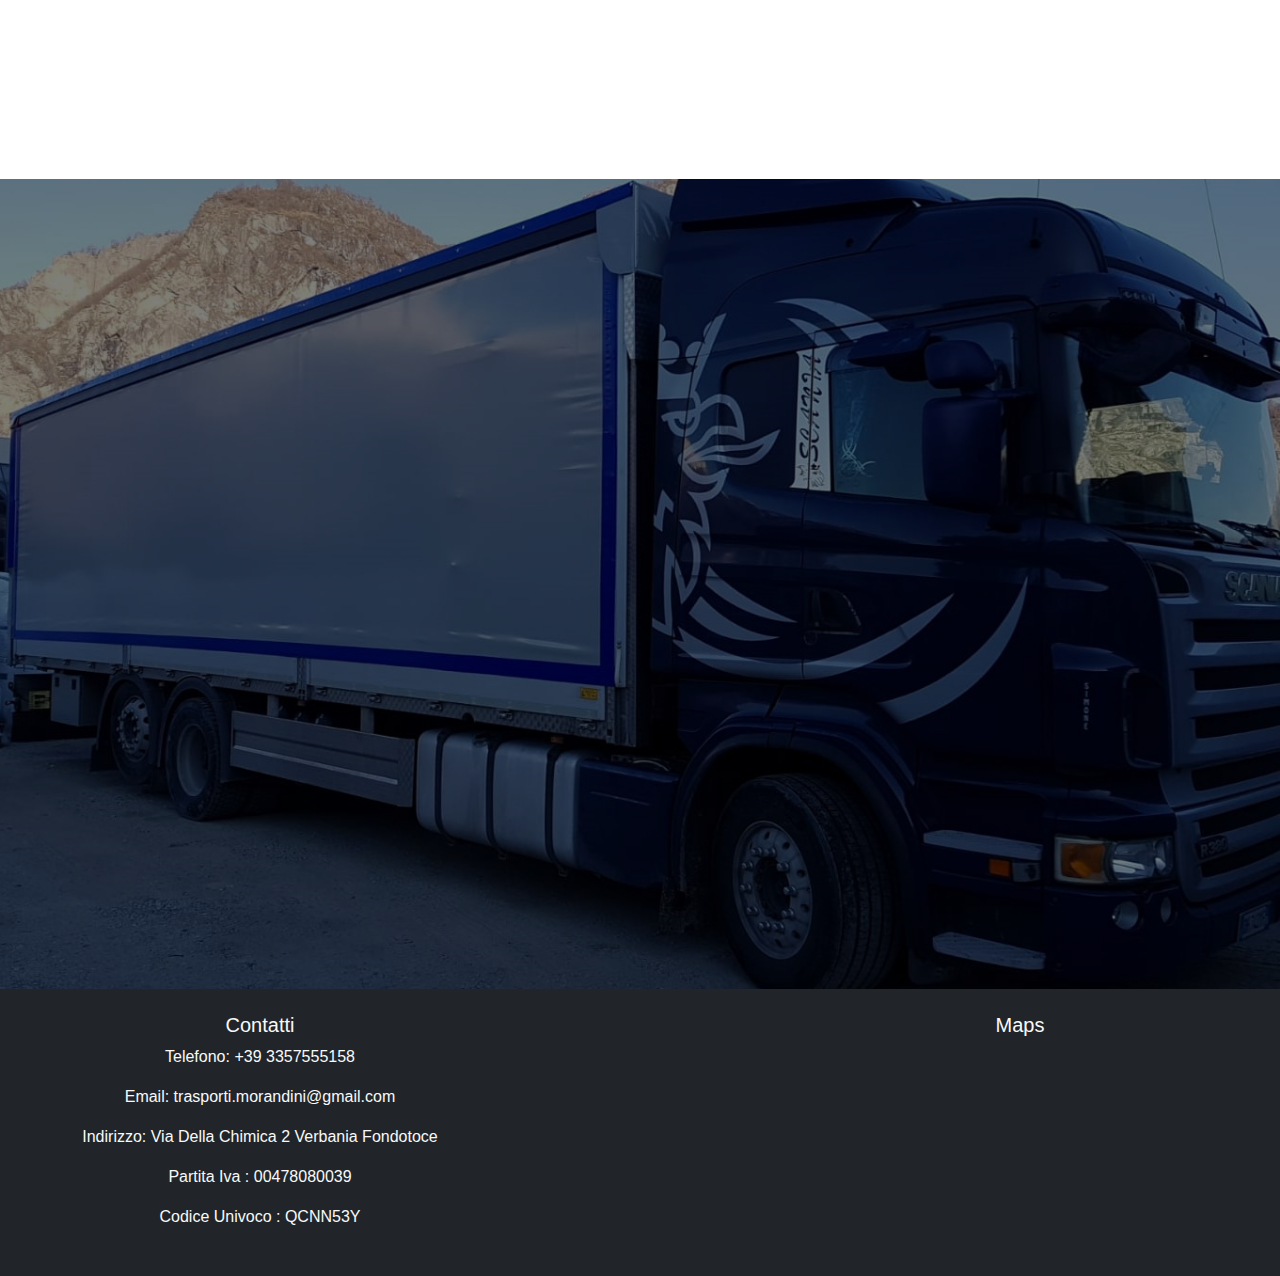
<file: index.html>
<!DOCTYPE html>
<html lang="it">
<head>
    <meta charset="UTF-8">
    <meta name="viewport" content="width=device-width, initial-scale=1.0">
    <title>Autotrasporti Morandini</title>
    <link href="https://cdn.jsdelivr.net/npm/bootstrap@5.3.3/dist/css/bootstrap.min.css" rel="stylesheet">
    <link rel="icon" type="image/png" href="pogachar.png">
    <link rel="stylesheet" href="style.css">
</head>
<body>
    <div id="page-container">
        <div id="content-wrap">
            <nav class="navbar navbar-expand-lg bg-dark px-5">
                <div class="container-fluid">
                    <a class="navbar-brand text-light fw-bold" href="index.html">
                        <img src="morandini_autotrasporti_white.png" alt="Logo" width="150" height="85">
                        <p class="mt-2" style="font-style: italic;">Autotrasporti Morandini s.n.c</p>
                    </a>
                    <button class="navbar-toggler" type="button" data-bs-toggle="collapse" data-bs-target="#navbarNav">
                        <span class="navbar-toggler-icon"></span>
                    </button>
                    <div class="collapse navbar-collapse justify-content-end" id="navbarNav">
                        <ul class="navbar-nav">
                            <li class="nav-item"><a class="nav-link text-light" href="index.html">Home</a></li>
                            <li class="nav-item"><a class="nav-link text-light" href="informazioni.html">Informazioni</a></li>
                            <li class="nav-item"><a class="nav-link text-light" href="contatti.html">Contatti</a></li>
                        </ul>
                    </div>
                </div>
            </nav>

            <div class="hero">
                <div class="overlay"></div>
                <div class="hero-content">
                    <h1 class="display-4 fw-bold">Vieni a scoprirci</h1>
                    <a href="informazioni.html" class="btn btn-secondary btn-lg mt-3" id="btn-sgomma">Informazioni</a>
                </div>
            </div>
        </div>

        <footer class="bg-dark text-light text-center py-4">
            <div class="container">
                <div class="row">
                    <div class="col-md-4">
                        <h5>Contatti</h5>
                        <p>Telefono: +39 3357555158</p>
                        <p>Email: trasporti.morandini@gmail.com</p>
                        <p>Indirizzo: Via Della Chimica 2 Verbania Fondotoce</p>
                        <p>Partita Iva : 00478080039</p>
                        <p>Codice Univoco : QCNN53Y</p>
                    </div>
                    <div class="col-md-4"></div>
                    <div class="col-md-4">
                        <h5>Maps</h5>
                        <iframe src="https://www.google.com/maps/embed?pb=!1m18!1m12!1m3!1d2774.9889074596103!2d8.453804785367002!3d45.93152150212418!2m3!1f0!2f0!3f0!3m2!1i1024!2i768!4f13.1!3m3!1m2!1s0x4785e059d097882f%3A0xb8065a1745f6ae6f!2sVia%20della%20Chimica%2C%202%2C%2028924%20Area%20Produttiva%20Confine%20Baveno%20VB!5e0!3m2!1sit!2sit!4v1743019754688!5m2!1sit!2sit" width="200" height="200" style="border:0;" allowfullscreen="" loading="lazy"></iframe>
                    </div>
                </div>
            </div>
        </footer>
    </div>

    <script src="https://cdn.jsdelivr.net/npm/bootstrap@5.3.3/dist/js/bootstrap.bundle.min.js"></script>
</body>
</html>
</file>
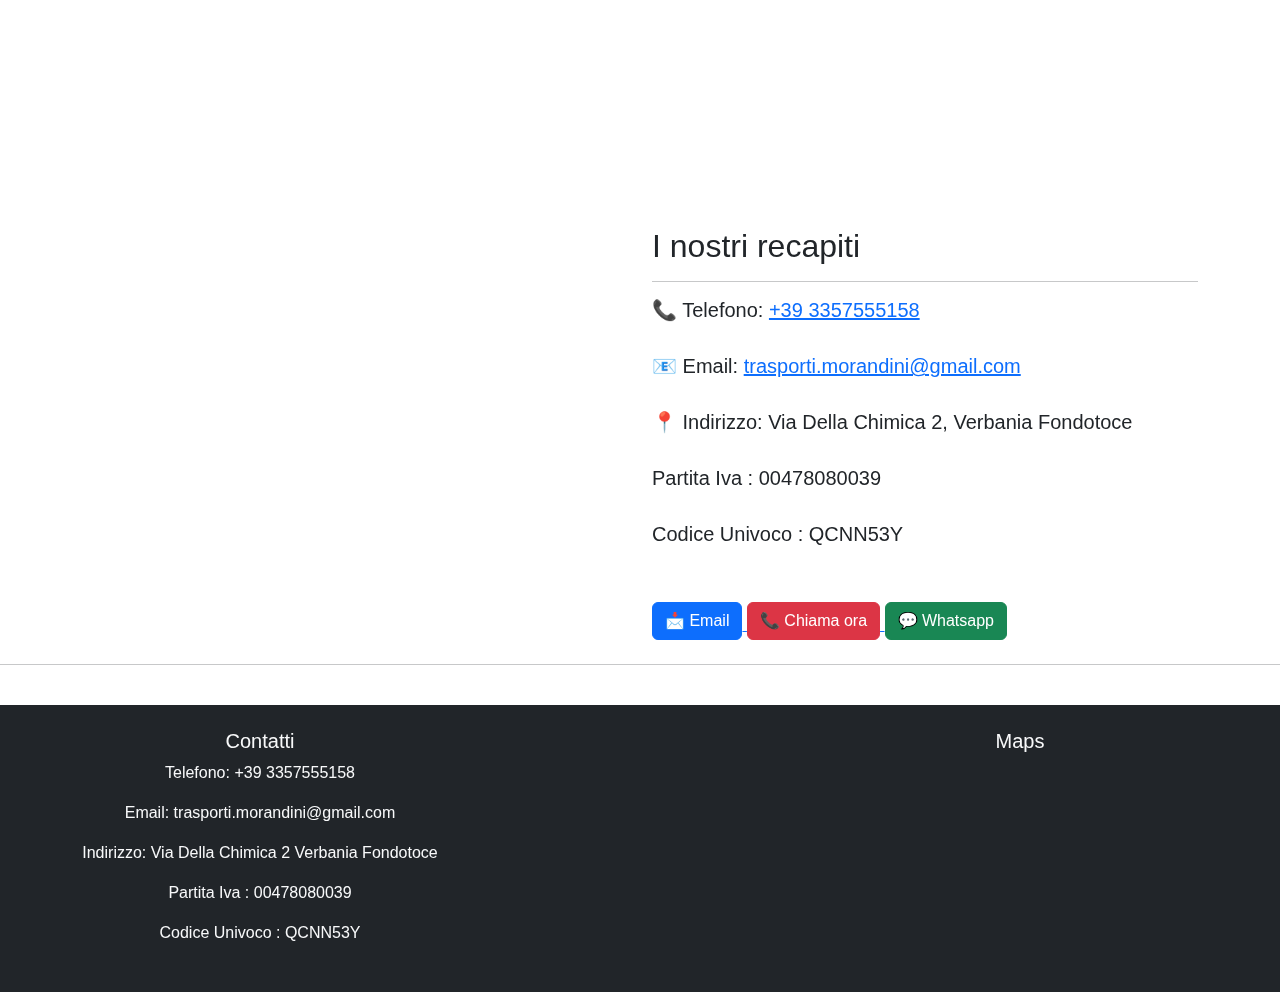
<file: contatti.html>
<!DOCTYPE html>
<html lang="it">
<head>
    <meta charset="UTF-8">
    <meta name="viewport" content="width=device-width, initial-scale=1.0">
    <title>Autotrasporti Morandini</title>
    <link href="https://cdn.jsdelivr.net/npm/bootstrap@5.3.3/dist/css/bootstrap.min.css" rel="stylesheet">
    <link rel="icon" type="image/png" href="pogachar.png">
    <link rel="stylesheet" href="style.css">
</head>
<body>

    <!-- Navbar -->
    <nav class="navbar navbar-expand-lg bg-dark px-5">
        <div class="container-fluid">
            <a class="navbar-brand text-light fw-bold" href="index.html">
                <img src="morandini_autotrasporti_white.png" alt="Logo" width="150" height="85">
                <p class="mt-2" style="font-style: italic;">Autotrasporti Morandini s.n.c</p>
            </a>
            <button class="navbar-toggler" type="button" data-bs-toggle="collapse" data-bs-target="#navbarNav">
                <span class="navbar-toggler-icon"></span>
            </button>
            <div class="collapse navbar-collapse justify-content-end" id="navbarNav">
                <ul class="navbar-nav">
                    <li class="nav-item"><a class="nav-link text-light" href="index.html">Home</a></li>
                    <li class="nav-item"><a class="nav-link text-light" href="informazioni.html">Informazioni</a></li>
                    <li class="nav-item"><a class="nav-link text-light" href="contatti.html">Contatti</a></li>
                </ul>
            </div>
        </div>
    </nav>


<!--contenuti-->
<br>
<div class="container text-center">
    <div class="row justify-content-center">
        <div class="col-md-6 col-sm-12">
            <!-- Mappa Google Maps -->
            <iframe src="https://www.google.com/maps/embed?pb=!1m18!1m12!1m3!1d2774.9889074596103!2d8.453804785367002!3d45.93152150212418!2m3!1f0!2f0!3f0!3m2!1i1024!2i768!4f13.1!3m3!1m2!1s0x4785e059d097882f%3A0xb8065a1745f6ae6f!2sVia%20della%20Chimica%2C%202%2C%2028924%20Area%20Produttiva%20Confine%20Baveno%20VB!5e0!3m2!1sit!2sit!4v1743019754688!5m2!1sit!2sit"
                width="100%" height="400" style="border:0;" allowfullscreen="" loading="lazy" referrerpolicy="no-referrer-when-downgrade"
                class="mx-auto d-block">
            </iframe>
        </div>
        
        <div class="col-md-6 col-sm-12 text-center text-md-start mt-4">
            <!-- Contatti -->
            <h2>I nostri recapiti</h2>
            <hr>
            <h5>📞 Telefono: <a href="tel:+393357555158">+39 3357555158</a></h5><br>
            <h5>📧 Email: <a href="mailto:trasporti.morandini@gmail.com">trasporti.morandini@gmail.com</a></h5><br>
            <h5>📍 Indirizzo: Via Della Chimica 2, Verbania Fondotoce</h5><br>
            <h5>Partita Iva : 00478080039</h5><br>
            <h5>Codice Univoco : QCNN53Y</h5><br>
            <br>

            <a href="mailto:trasporti.morandini@gmail.com">
                <button type="button" class="btn btn-primary mb-2">📩 Email</button>
            </a>
        
            <a href="tel:+393357555158">
                <button type="button" class="btn btn-danger mb-2">📞 Chiama ora</button>
            </a>

            <a href="https://wa.me/3357555158">
                <button type="button" class="btn btn-success mb-2">💬 Whatsapp</button>
            </a>
        </div>
    </div>
</div>

<hr>
    </div>
    </div>
   <br>

</div>
<!-- Footer -->
<footer class="bg-dark text-light text-center py-4">
    <div class="container">
        <div class="row">
            <div class="col-md-4">
                <h5>Contatti</h5>
                <p>Telefono: +39 3357555158</p>
                <p>Email: trasporti.morandini@gmail.com</p>
                <p>Indirizzo: Via Della Chimica 2 Verbania Fondotoce</p>
                <p>Partita Iva : 00478080039</p>
                <p>Codice Univoco : QCNN53Y</p>
            </div>
            <div class="col-md-4"></div>
            <div class="col-md-4">
                <h5>Maps</h5>
                <iframe src="https://www.google.com/maps/embed?pb=!1m18!1m12!1m3!1d2774.9889074596103!2d8.453804785367002!3d45.93152150212418!2m3!1f0!2f0!3f0!3m2!1i1024!2i768!4f13.1!3m3!1m2!1s0x4785e059d097882f%3A0xb8065a1745f6ae6f!2sVia%20della%20Chimica%2C%202%2C%2028924%20Area%20Produttiva%20Confine%20Baveno%20VB!5e0!3m2!1sit!2sit!4v1743019754688!5m2!1sit!2sit" width="200" height="200" style="border:0;" allowfullscreen="" loading="lazy" referrerpolicy="no-referrer-when-downgrade"></iframe>
            </div>
        </div>
    </div>
</footer>

<script src="https://cdn.jsdelivr.net/npm/bootstrap@5.3.3/dist/js/bootstrap.bundle.min.js"></script>

</body>
</html>
</file>
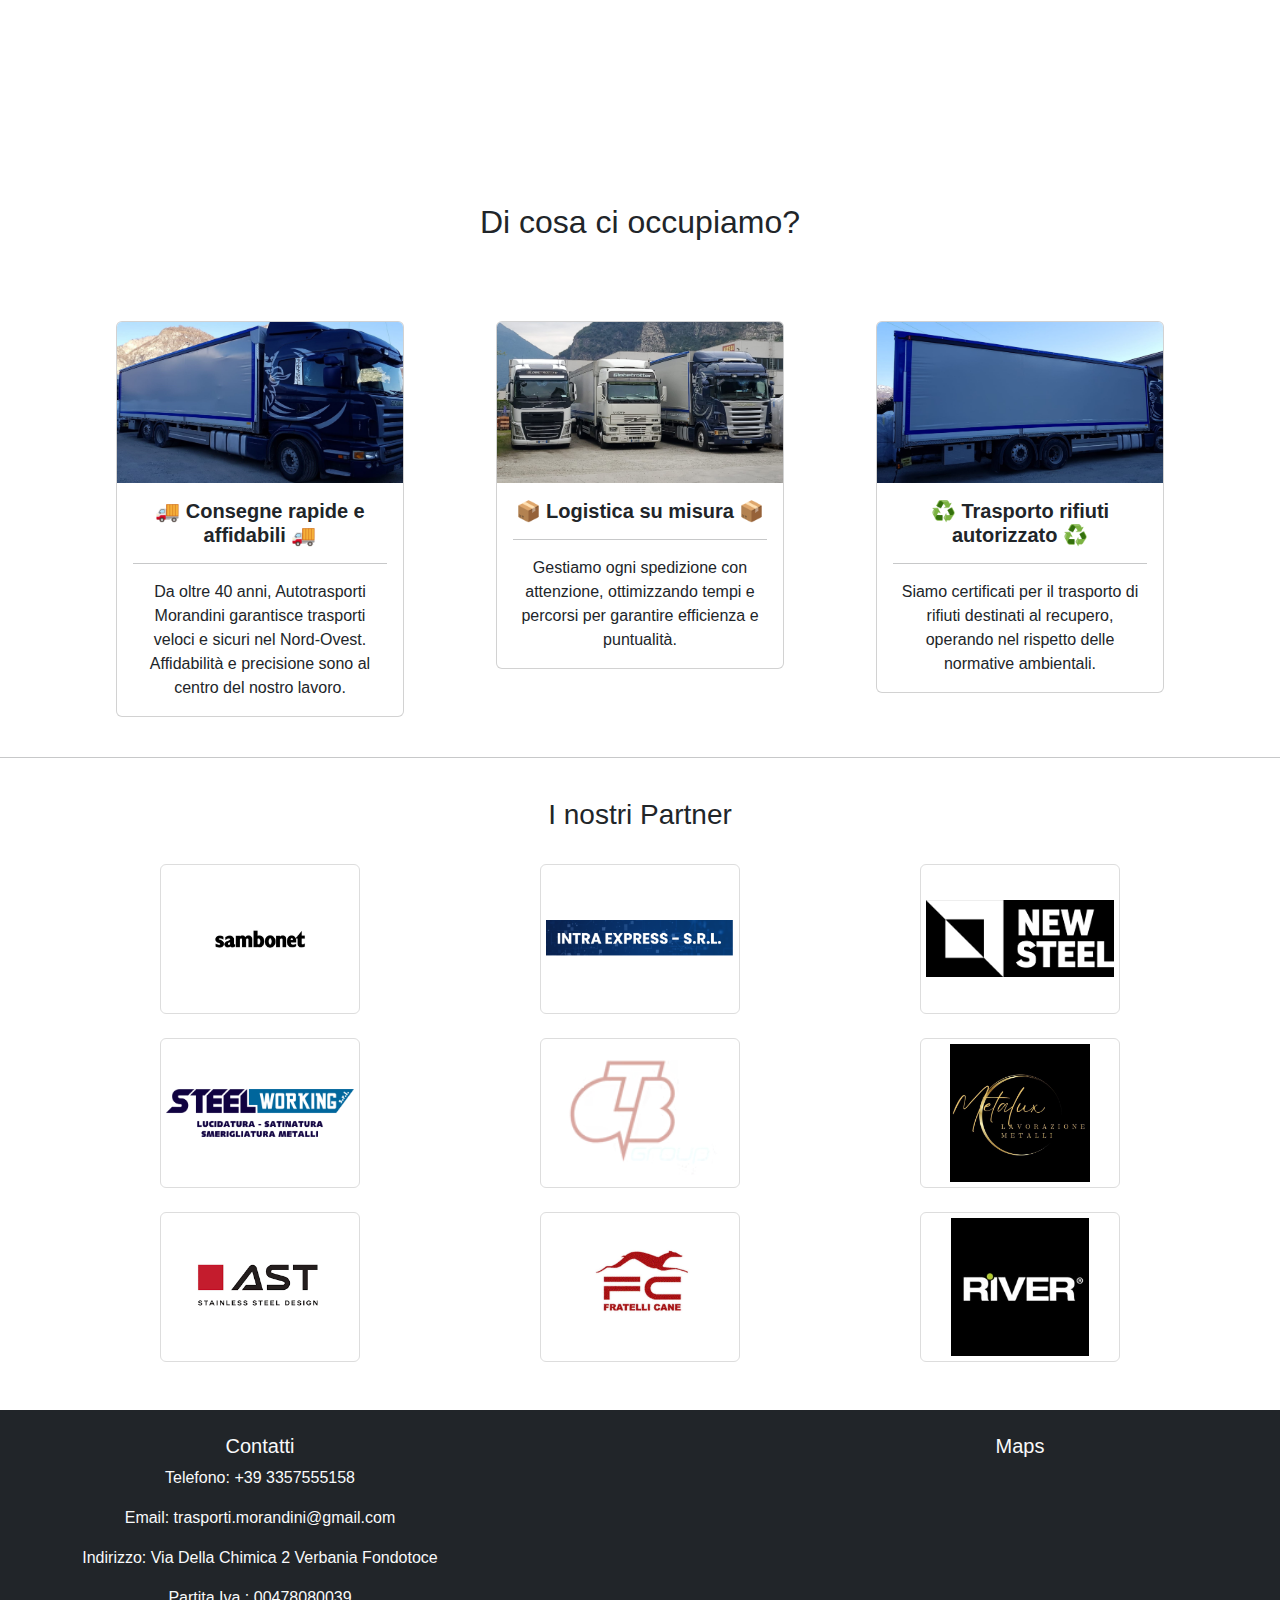
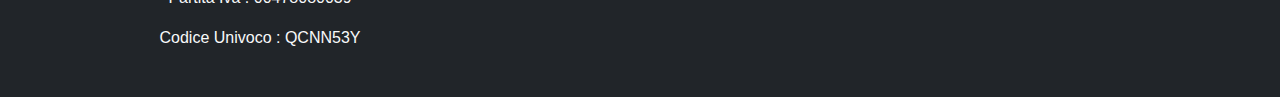
<file: informazioni.html>
<!DOCTYPE html>
<html lang="it">
<head>
    <meta charset="UTF-8">
    <meta name="viewport" content="width=device-width, initial-scale=1.0">
    <title>Autotrasporti Morandini</title>
    <link href="https://cdn.jsdelivr.net/npm/bootstrap@5.3.3/dist/css/bootstrap.min.css" rel="stylesheet">
    <link rel="icon" type="image/png" href="pogachar.png">
    <link rel="stylesheet" href="style.css">
</head>
<body>

    <!-- Navbar -->
    <nav class="navbar navbar-expand-lg bg-dark px-5">
        <div class="container-fluid">
            <a class="navbar-brand text-light fw-bold" href="index.html">
                <img src="morandini_autotrasporti_white.png" alt="Logo" width="150" height="85">
                <p class="mt-2" style="font-style: italic;">Autotrasporti Morandini s.n.c</p>
            </a>
            <button class="navbar-toggler" type="button" data-bs-toggle="collapse" data-bs-target="#navbarNav">
                <span class="navbar-toggler-icon"></span>
            </button>
            <div class="collapse navbar-collapse justify-content-end" id="navbarNav">
                <ul class="navbar-nav">
                    <li class="nav-item"><a class="nav-link text-light" href="index.html">Home</a></li>
                    <li class="nav-item"><a class="nav-link text-light" href="informazioni.html">Informazioni</a></li>
                    <li class="nav-item"><a class="nav-link text-light" href="contatti.html">Contatti</a></li>
                </ul>
            </div>
        </div>
    </nav>

    <!--contenuti-->



<!---->
    <div class="container text-center">
        <div class="row">
          <div class="col">
            
          </div>
          
          <div class="col">
          <br>
            <h2>Di cosa ci occupiamo?</h2>
           <br><br><br>
          </div>
          <div class="col">
            
          </div>
        </div>
      </div>
<!--card immagini descrizione-->
<!-- Container delle card -->
<div class="container text-center">
  <div class="row justify-content-center">
      <div class="col-md-4 col-sm-12">
          <!-- Card 1 -->
          <div class="card mx-auto" style="width: 18rem;">
              <img src="foto (1).jpg" class="card-img-top" alt="...">
              <div class="card-body">
                  <h5 class="card-title fw-bold">🚚 Consegne rapide e affidabili 🚚</h5>
                  <hr>
                  <p class="card-text">Da oltre 40 anni, Autotrasporti Morandini garantisce trasporti veloci e sicuri nel Nord-Ovest. Affidabilità e precisione sono al centro del nostro lavoro.</p>
              </div>
          </div>
      </div>
      
      <div class="col-md-4 col-sm-12">
          <!-- Card 2 -->
          <div class="card mx-auto" style="width: 18rem;">
              <img src="foto3.jpeg" class="card-img-top" alt="...">
              <div class="card-body">
                  <h5 class="card-title fw-bold">📦 Logistica su misura 📦</h5>
                  <hr>
                  <p class="card-text">Gestiamo ogni spedizione con attenzione, ottimizzando tempi e percorsi per garantire efficienza e puntualità.</p>
              </div>
          </div>
      </div>

      <div class="col-md-4 col-sm-12">
          <!-- Card 3 -->
          <div class="card mx-auto" style="width: 18rem;">
              <img src="foto2.jpeg" class="card-img-top" alt="...">
              <div class="card-body">
                  <h5 class="card-title fw-bold">♻️ Trasporto rifiuti autorizzato ♻️</h5>
                  <hr>
                  <p class="card-text">Siamo certificati per il trasporto di rifiuti destinati al recupero, operando nel rispetto delle normative ambientali.</p>
              </div>
          </div>
      </div>
  </div>
</div>


<!--descrizione paragrafo-->
<br><hr><br>
<!--partnet-->
<!--titolo-->
<div class="container text-center">
  <div class="row">
    <div class="col">
      
    </div>
    <div class="col">
      <h3>I nostri Partner</h3>
    </div>
    <div class="col">
      
    </div>
  </div>
</div>
<br>
<!--fine titolo-->
<!-- Prima riga partner -->
<div class="container text-center partner-row">
  <div class="row">
    <div class="col">
      <a href="https://www.sambonet.com/">
        <img src="sambonet.jpg" class="img-thumbnail" alt="Sambonet">
      </a>
    </div>
    <div class="col">
      <a href="https://www.intralogistica.it//">
        <img src="intraexspres.png" class="img-thumbnail" alt="Sambonet">
      </a>
    </div>
    <div class="col">
      <a href="https://newsteelsas.it/">
        <img src="new steel.png" class="img-thumbnail" alt="Sambonet">
      </a>
    </div>
  </div>
</div>

<!-- Seconda riga partner -->
<br>

<div class="container text-center partner-row">
  <div class="row">
    <div class="col">
      <a href="https://steelworkingsrl.it/">
        <img src="steel working.png" class="img-thumbnail" alt="Steel Working">
      </a>
    </div>
    <div class="col">
      <a href="https://www.gtbsrl.it/">
        <img src="gtb.avif" class="img-thumbnail" alt="Sambonet">
      </a>
    </div>
    <div class="col">
      <a href="https://www.metaluxcasalecortecerro.it/">
        <img src="metalux.webp" class="img-thumbnail" alt="Sambonet">
      </a>
    </div>
  </div>
</div>


<!-- terza riga partner -->
<br>

<div class="container text-center partner-row">
  <div class="row">
    <div class="col">
      <a href="https://www.astsrl.net/">
        <img src="astsrl baveno.avif" class="img-thumbnail" alt="astserl Baveno">
      </a>
    </div>
    <div class="col">
      <a href="https://www.fratellicane.com/">
        <img src="fratelli cane.jpg" class="img-thumbnail" alt="Sambonet">
      </a>
    </div>
    <div class="col">
      <a href="https://www.riverspa.com/">
        <img src="river.jpg" class="img-thumbnail" alt="Sambonet">
      </a>
    </div>
  </div>
</div>

    <!-- fine contenuti-->


<!--spazio da contenuti a footer-->
<br><br>

<!-- Footer -->
    <footer class="bg-dark text-light text-center py-4">
        <div class="container">
            <div class="row">
                <div class="col-md-4">
                    <h5>Contatti</h5>
                    <p>Telefono: +39 3357555158</p>
                    <p>Email: trasporti.morandini@gmail.com</p>
                    <p>Indirizzo: Via Della Chimica 2 Verbania Fondotoce</p>
                    <p>Partita Iva : 00478080039</p>
                    <p>Codice Univoco : QCNN53Y</p>
                </div>
                <div class="col-md-4"></div>
                <div class="col-md-4">
                    <h5>Maps</h5>
                    <iframe src="https://www.google.com/maps/embed?pb=!1m18!1m12!1m3!1d2774.9889074596103!2d8.453804785367002!3d45.93152150212418!2m3!1f0!2f0!3f0!3m2!1i1024!2i768!4f13.1!3m3!1m2!1s0x4785e059d097882f%3A0xb8065a1745f6ae6f!2sVia%20della%20Chimica%2C%202%2C%2028924%20Area%20Produttiva%20Confine%20Baveno%20VB!5e0!3m2!1sit!2sit!4v1743019754688!5m2!1sit!2sit" width="200" height="200" style="border:0;" allowfullscreen="" loading="lazy" referrerpolicy="no-referrer-when-downgrade"></iframe>
                </div>
            </div>
        </div>
    </footer>

    <script src="https://cdn.jsdelivr.net/npm/bootstrap@5.3.3/dist/js/bootstrap.bundle.min.js"></script>

</body>
</html>
</file>
<file: style.css>
/* --- RESET GENERALE --- */
* {
  margin: 0;
  padding: 0;
  box-sizing: border-box;
}

/* --- STILE GENERALE --- */
body, html {
  width: 100%;
  height: 100%;
  font-family: Arial, sans-serif;
  display: flex;
  flex-direction: column;
}

/* --- CONTENITORE PRINCIPALE --- */
#page-container {
  display: flex;
  flex-direction: column;
  min-height: 100vh;
}

#content-wrap {
  flex: 1;
}

/* --- SEZIONE HERO --- */
.hero {
  position: relative;
  height: 90vh;
  background: url('foto.jpg') no-repeat center center/cover;
  display: flex;
  justify-content: center;
  align-items: center;
  padding-left: 10%;
  overflow: hidden;
}

.overlay {
  position: absolute;
  top: 0;
  left: 0;
  width: 100%;
  height: 100%;
  background: rgba(0, 0, 0, 0.5);
}

/* --- HERO CONTENT --- */
.hero-content {
  position: relative;
  z-index: 1;
  color: white;
  opacity: 0;
  transform: translateY(50px);
  animation: fadeInUp 1.5s ease-out forwards;
}

.hero-content h1 {
  font-size: 3rem;
  font-weight: bold;
  text-shadow: 2px 2px 8px rgba(0, 0, 0, 0.7);
}

/* --- BOTTONE CON ANIMAZIONE SGOMMATA --- */
#btn-sgomma {
  background-color: #d9d9d9;
  color: #1b2a49;
  font-style: italic;
  font-weight: bold;
  border: none;
  padding: 12px 25px;
  font-size: 1.2rem;
  border-radius: 50px;
  transition: background-color 0.3s ease-in-out, transform 0.2s;
}

#btn-sgomma:hover {
  background-color: #b0b0b0;
  transform: scale(1.05);
}

#btn-sgomma:active {
  animation: sgommata 0.8s ease-in-out forwards;
}

/* --- NAVBAR --- */
.navbar {
  background-color: #1b2a49 !important;
  padding: 15px 5%;
  transform: translateY(-100%);
  animation: slideDown 1s ease-out forwards;
  z-index: 1050;
}

.navbar-brand {
  font-style: italic;
  color: aliceblue !important;
  font-weight: bold;
}

.navbar-nav .nav-link {
  font-size: 1.1rem;
  font-weight: bold;
  transition: color 0.3s, transform 0.2s;
  color: white !important;
}

.navbar-nav .nav-link:hover {
  color: #b0b0b0 !important;
  transform: scale(1.1);
}

.navbar-toggler {
  border: none !important;
}

.navbar-toggler-icon {
  filter: invert(1);
}

/* --- FOOTER --- */
footer {
  background-color: #1b2a49;
  color: white;
  padding: 20px 0;
  text-align: center;
  margin-top: auto;
  width: 100%;
}

/* --- ANIMAZIONI --- */
@keyframes fadeInUp {
  from {
    opacity: 0;
    transform: translateY(50px);
  }
  to {
    opacity: 1;
    transform: translateY(0);
  }
}

@keyframes slideDown {
  from {
    transform: translateY(-100%);
  }
  to {
    transform: translateY(0);
  }
}

@keyframes sgommata {
  0% {
    transform: translateX(0) rotate(0);
  }
  30% {
    transform: translateX(20px) rotate(5deg);
  }
  60% {
    transform: translateX(50px) rotate(-10deg);
    opacity: 1;
  }
  100% {
    transform: translateX(800px) rotate(20deg);
    opacity: 0;
  }
}

/* --- RESPONSIVITÀ --- */
@media (max-width: 992px) {
  .hero {
    justify-content: center;
    padding-left: 0;
    text-align: center;
  }

  .hero-content {
    text-align: center;
  }

  .bt_scelta {
    font-size: 1rem;
    padding: 10px 20px;
  }

  .navbar {
    padding: 10px;
  }
}

@media (max-width: 768px) {
  .hero-content h1 {
    font-size: 2.5rem;
  }
}

@media (max-width: 576px) {
  .hero-content h1 {
    font-size: 2rem;
  }

  .bt_scelta {
    font-size: 0.9rem;
    padding: 8px 15px;
  }
}

/* --- ALLINEAMENTO IMMAGINI PARTNER --- */
.partner-row img {
  width: 200px;
  height: 150px;
  object-fit: contain;
  border: 1px solid #ddd;
  padding: 5px;
  background: white;
}
</file>
